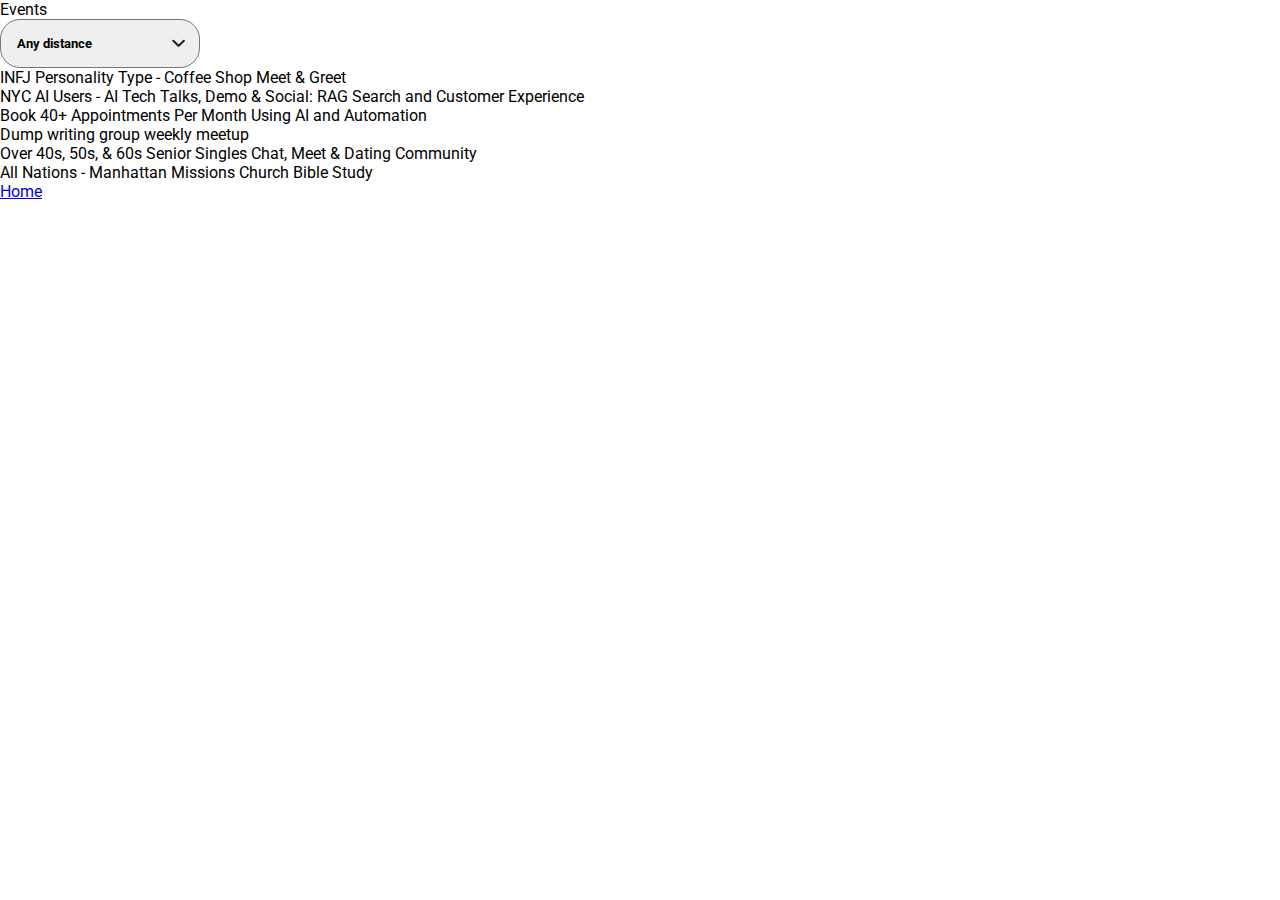
<file: events.html>
<!DOCTYPE html>
<html lang="en">
<head>
    <meta charset="UTF-8">
    <meta name="viewport" content="width=device-width, initial-scale=1.0">
    <title>Document</title>
    <link rel="stylesheet" href="https://fonts.googleapis.com/css2?family=Material+Symbols+Outlined:opsz,wght,FILL,GRAD@24,400,0,0" />
    <link rel="stylesheet" href="./styles.css">

    <link
  rel="stylesheet"
  href="https://cdn.jsdelivr.net/npm/swiper@11/swiper-bundle.min.css"
/>
<link
      href="https://fonts.googleapis.com/css2?family=Roboto:ital,wght@0,100;0,300;0,400;0,500;0,700;0,900;1,100;1,300;1,400;1,500;1,700;1,900&display=swap"
      rel="stylesheet"/>
      <link rel="preconnect" href="https://fonts.googleapis.com">

</head>
<body>


  Events
  <div class="select">
  <svg class="select-arrow" width="15" height="14" viewBox="0 0 15 14" fill="none" xmlns="http://www.w3.org/2000/svg">
    <path fill-rule="evenodd" clip-rule="evenodd"
      d="M2.00021 4.35763C2.17106 4.18678 2.44808 4.18678 2.61893 4.35763L7.45644 9.19517C7.51343 9.25211 7.60571 9.25211 7.6627 9.19517L12.5002 4.35763C12.6711 4.18678 12.9481 4.18678 13.1189 4.35763C13.2898 4.52848 13.2898 4.8055 13.1189 4.97635L8.28138 9.81386C7.88274 10.2125 7.2364 10.2125 6.83775 9.81386L2.00021 4.97635C1.82936 4.8055 1.82936 4.52848 2.00021 4.35763Z"
      fill="#212121" stroke="#212121" stroke-width="1.16667" />
  </svg>
  <select id="distance-select">
    <option value="5">Any distance</option>
    <option value="5">5 km</option>
    <option value="10">10 km</option>
    <option value="15">15 km</option>
    <option value="25">25 km</option>
    <option value="50">50 km</option>
    <option value="75">75 km</option>
    <option value="100">100 km</option>
  </select>
</div>
  <div class="events">

  </div>

  <a href="/index.html">Home</a>

  <script type="module" src="./main.js"></script>
</body>
</html>
</file>
<file: styles.css>
* {
  padding: 0;
  margin: 0;
  box-sizing: border-box;
  font-family: "Roboto", sans-serif;

}
button {
  cursor: pointer;
  transition: transform 0.2s ease;
}
button:active {
  transform: translateY(2px);
}


/* дополнит для 2-й страницы */
select {
  padding: 16px;
  font-weight: bold;
  border-radius: 20px;
  appearance: none;
  width: 100%;
}
.select {
  position: relative;
  display: flex;
  width: 200px;
}
.select-arrow {
  position: absolute;
  top: 17px;
  right: 14px;
  pointer-events: none;
}


/* .container {
  width: 100%;
  padding: 0 15px;
  margin: 0 auto;
}

@media (min-width: 576px) {
  .container {
    max-width: 540px;
  }
}
@media (min-width: 768px) {
  .container {
    max-width: 720px;
  }
}
@media (min-width: 992px) {
  .container {
    max-width: 960px;
  }
}
@media (min-width: 1200px) {
  .container {
    max-width: 1140px;
  }
}
@media (min-width: 1400px) {
  .container {
    max-width: 1320px;
  }
}

.hero {

}
.hero-container {
  display: flex;
  flex-direction: row;
}
.hero-container > * {
  width: 50%;
}
.hero img {
  height: 300px;
}
@media (max-width: 768px) {
  .hero-container {
    flex-direction: column;
  }
  .hero-container > * {
    width: 100%;
  }
}
.footer {
  background-color: #000;
  color: #fff;
} */
</file>
